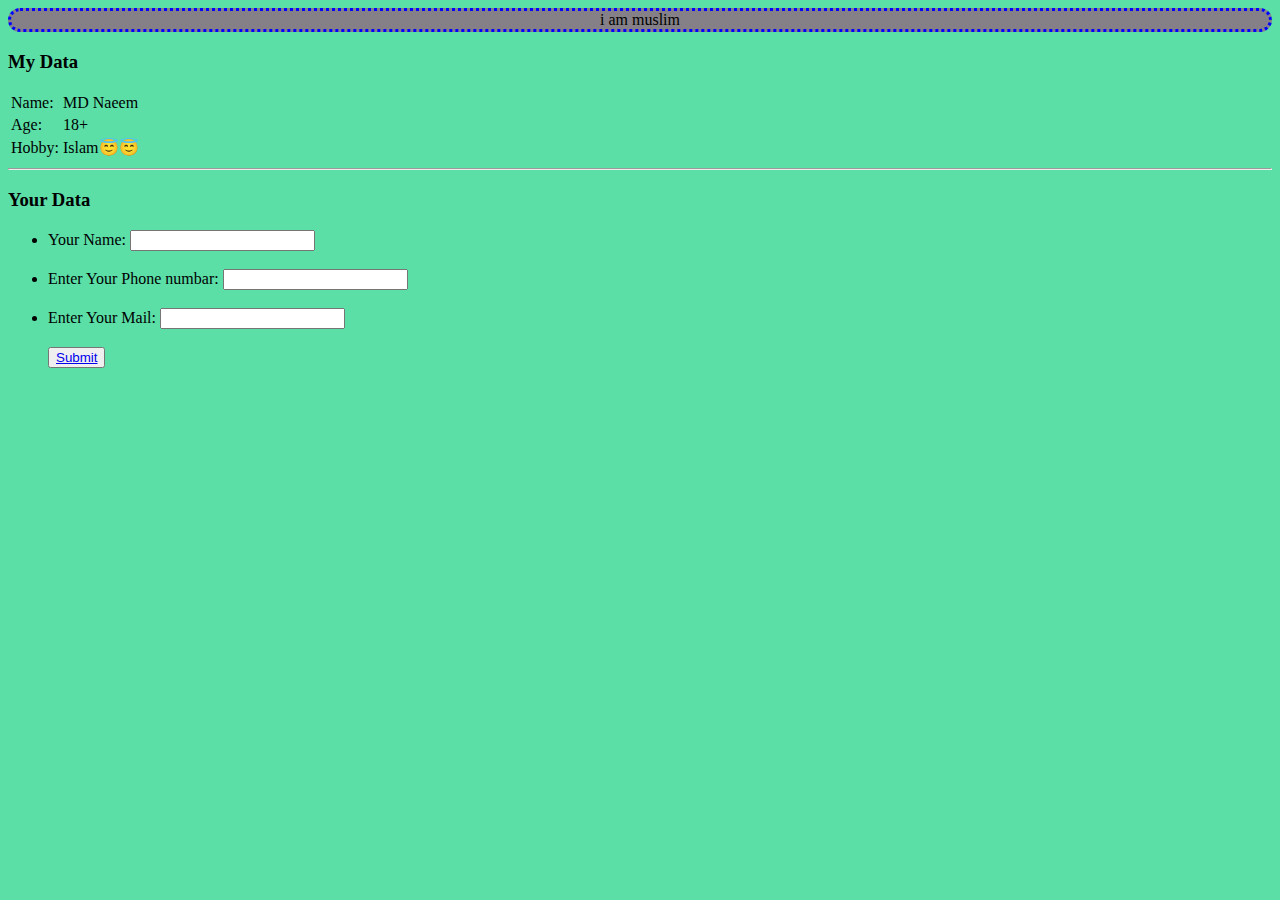
<file: index.html>
<!DOCTYPE html>
<html lang="en">
<head>
  <meta charset="UTF-8">
  <meta name="viewport" content="width=device-width, initial-scale=1.0">
  <meta http-equiv="X-UA-Compatible" content="ie=edge">
  <title>Dark to Light</title>
  <link rel="stylesheet" href="style.css">
</head>
<body>
  <!--titel-->
  <div class="div1">
    i am muslim
  </div>
  <!--my-data-->
  <h3>My Data</h3>
  <div class="my-data">
    <table>
      <tr>
        <td>Name:</td>
        <td>MD Naeem</td>
      </tr>
      <tr>
        <td>Age:</td>
        <td>18+</td>
      </tr>
      <tr>
      	<td>Hobby:</td>
      	<td>Islam😇😇</td>
      </tr>
    </table>
  </div>
  <hr>
  
  <!--your-data-->
  <div class="your-data">
  	
  
  <h3>Your Data</h3>
  <ul>
  	<li>
  	<form action="">
  	<label for="">Your Name:</label>
  	<input type="text" name="your name" id="">
  	</li>
  	<br>
  	<li>
		<label for="">Enter Your Phone numbar:</label>
		<input type="number" name="number" id="">
		</li>
		<br>
		<li>
		<label for=""> Enter Your Mail:</label>
  	<input type="email" name="" id="">
  	</li>
  	<br>
  	<button type="submit">
  	  <a href="go-to-home.html">Submit</a>
  	</button>
  </form>
  </ul>
  </div>
  <script src="main.js"></script>
  
</body>
</html>
</file>
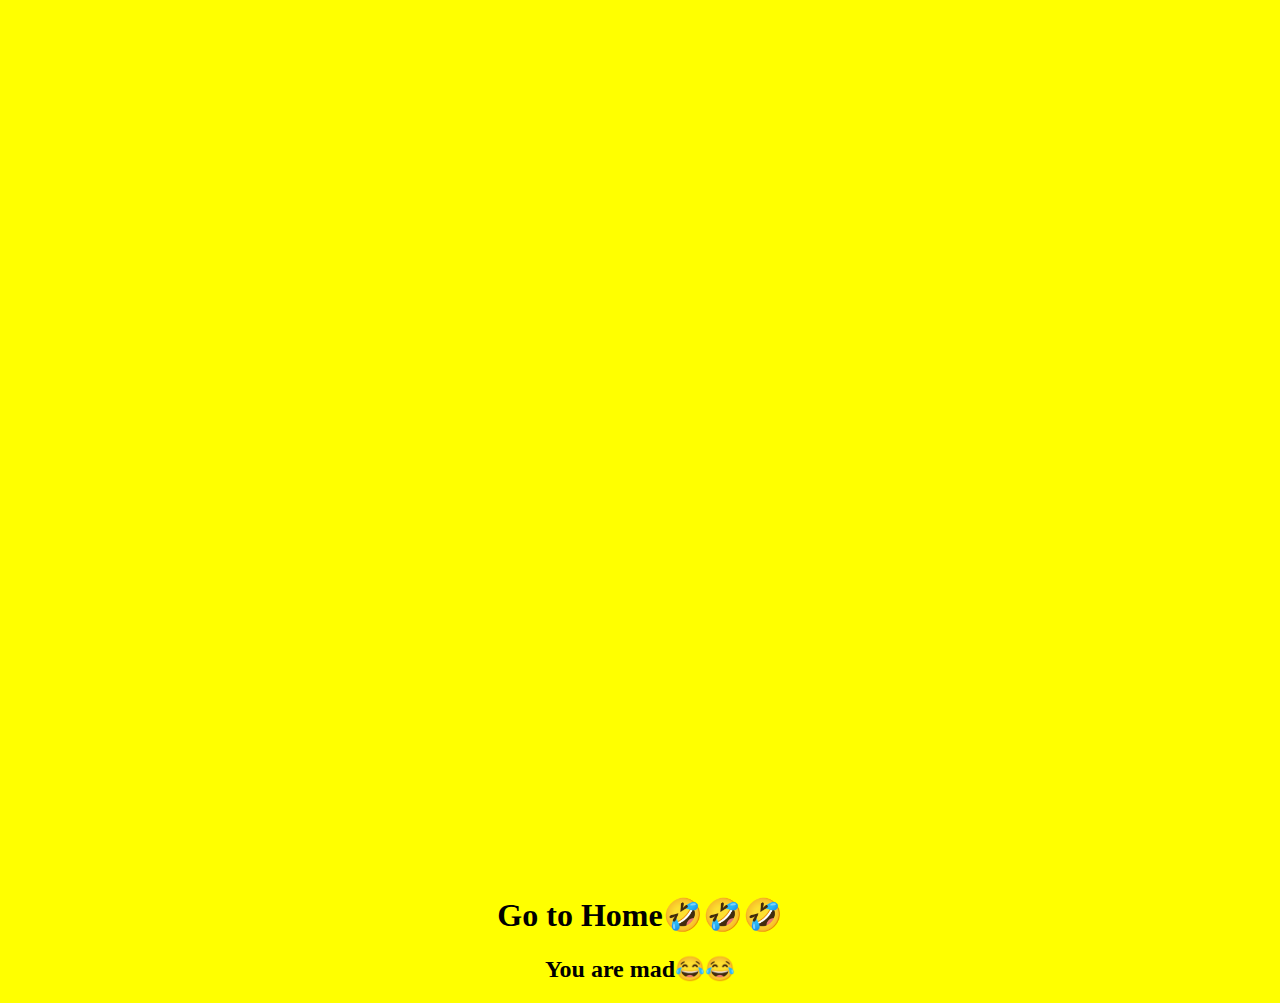
<file: go-to-home.html>
<!DOCTYPE html>
<html>

<head>
  <meta charset="UTF-8">
  <meta name="viewport" content="width=device-width, initial-scale=1">
  <title></title>
</head>

<body style="
    background-color: yellow;
    text-align: center;
    margin-top: 70%;
    ">

<h1 style="">Go to Home🤣🤣🤣</h1>
<h2>You are mad😂😂</h2>

</body>

</html>
</file>
<file: style.css>
body{
  background-color: #5BDFA7;
  
}

.div1{
  background-color: #858087;
  color: black;
  border-radius: 50px;
  text-align: center;
  border: 3px;
  border-color: blue;
  border-style: dotted;
}
.your-data{
	background-color: 
}
</file>
